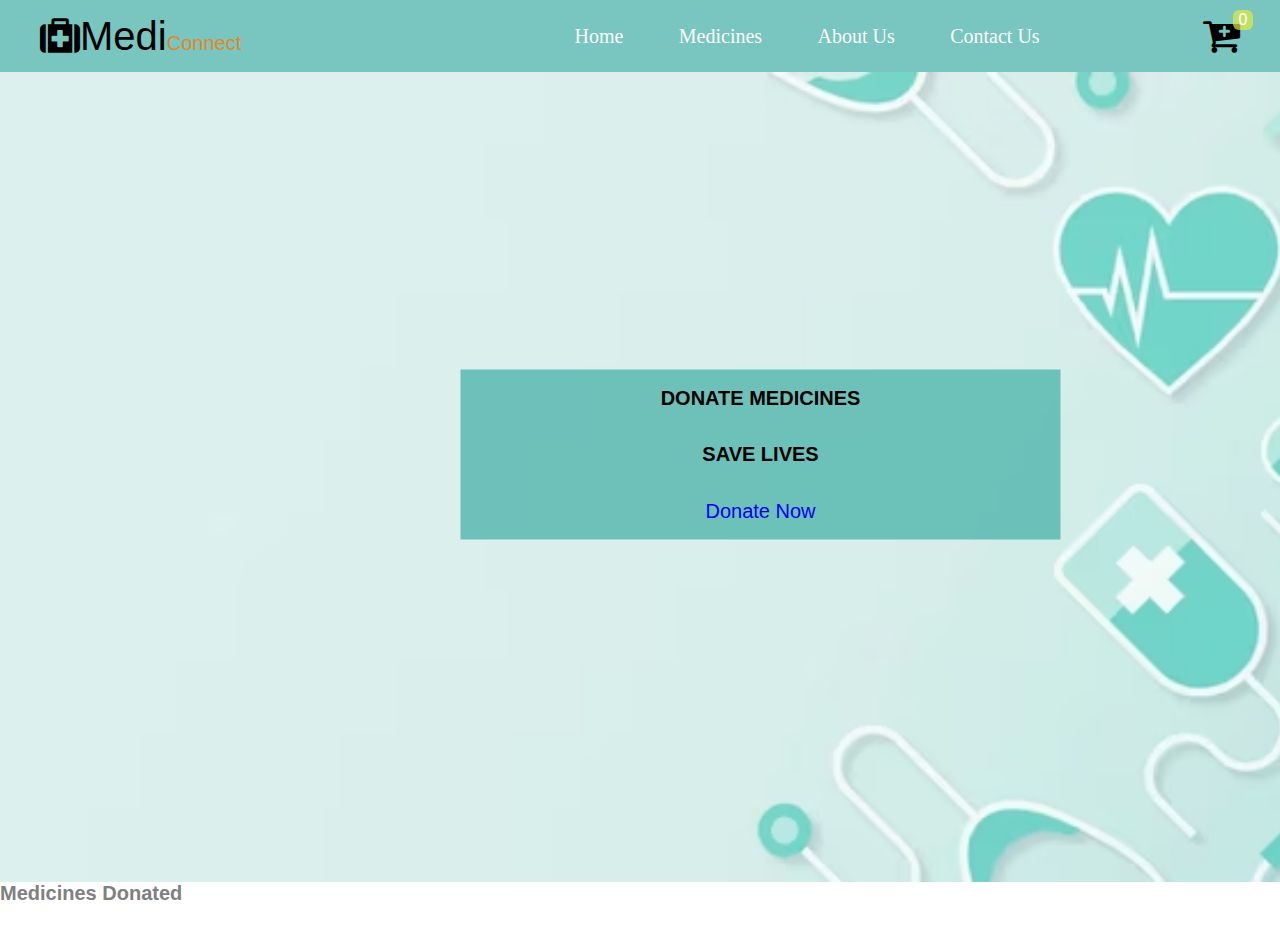
<file: index.html>
<!DOCTYPE html>
<html lang="en">

<head>
    <meta charset="UTF-8">
    <link rel="stylesheet" href="https://cdnjs.cloudflare.com/ajax/libs/font-awesome/4.7.0/css/font-awesome.min.css">
    <link rel="stylesheet" type="text/css" href="style.css">
    <title>MediConnect</title>
</head>

<body>

    <nav class="navbar">

        <div class = "burger">
            <div class = "layer1"></div>
            <div class = "layer2"></div>
            <div class = "layer3"></div>   
        </div>

        <div class = "logo">
            <span class = "logo-text"><i class = "fa fa-medkit fa-1x" style = "margin-right: 0.1en"></i>Medi<span style = "color: #e48628; font-size: 11en;">Connect</span></span>
        </div>

        <div class = "menubar">
            <ul class = "list">
                <li class = "list-items"><a href="index.html">Home</a></li>
                <li class = "list-items"><a href="Medicines.html">Medicines</a></li>
                <li class = "list-items"><a href="About.html">About Us</a></li>
                <li class = "list-items"><a href="Contact.html">Contact Us</a></li>
            </ul>
        </div>

        <div class = "cart">
            <i class = "fa fa-cart-plus fa-2x"></i>
            <div class = "number-of-items"><span class = "noi">0</span></div>
        </div>

    </nav>

    <section class = "section1">
        <div class = "banner">
            <h1>DONATE MEDICINES</h1>
            <h4>SAVE LIVES</h4>
            <a href="LoginPage.html">Donate Now</a>
        </div>
    </section>

    <section class = "section 2" id = "products">
        <div class = "title">
            <h1>Medicines Donated</h1>
        </div>
        <div class = "product"></div>
    </section>

    <div class = "cart-sidebar">

        <div class = "cart">
            <span class = "close-cart">
                <i class = "fa fa-times"></i>
            </span>
            <h2>Your Cart</h2>
            <div class = "cart-content"></div>
        </div>

        <div class = "clear-cart">
            <button class = "btn clear-cart btn">Clear cart</button>
        </div>

        <div class = "clear-cart">
            <button class = "btn clear-cart btn">Proceed</button>
        </div>
    </div>

    <div class = "menu-sidebar">
        <div class = "close-menu">
            <i class = "fa fa-times"></i>
        </div>

        <div class = "menu-menubar">
            <ul class = "menu-list">
                <li class = "menu-list-items"><a href = "index.html">Home</a></li>
                <li class = "menu-list-items"><a href = "Medicines.html">Medicines</a></li>
                <li class = "menu-list-items"><a href = "About.html">About Us</a></li>
                <li class = "menu-list-items"><a href = "Contact.html">Contact Us</a></li>
            </ul>
        </div>
    </div>


    <script type="text/javascript" src="app.js"></script>

</body>
</html>
</file>
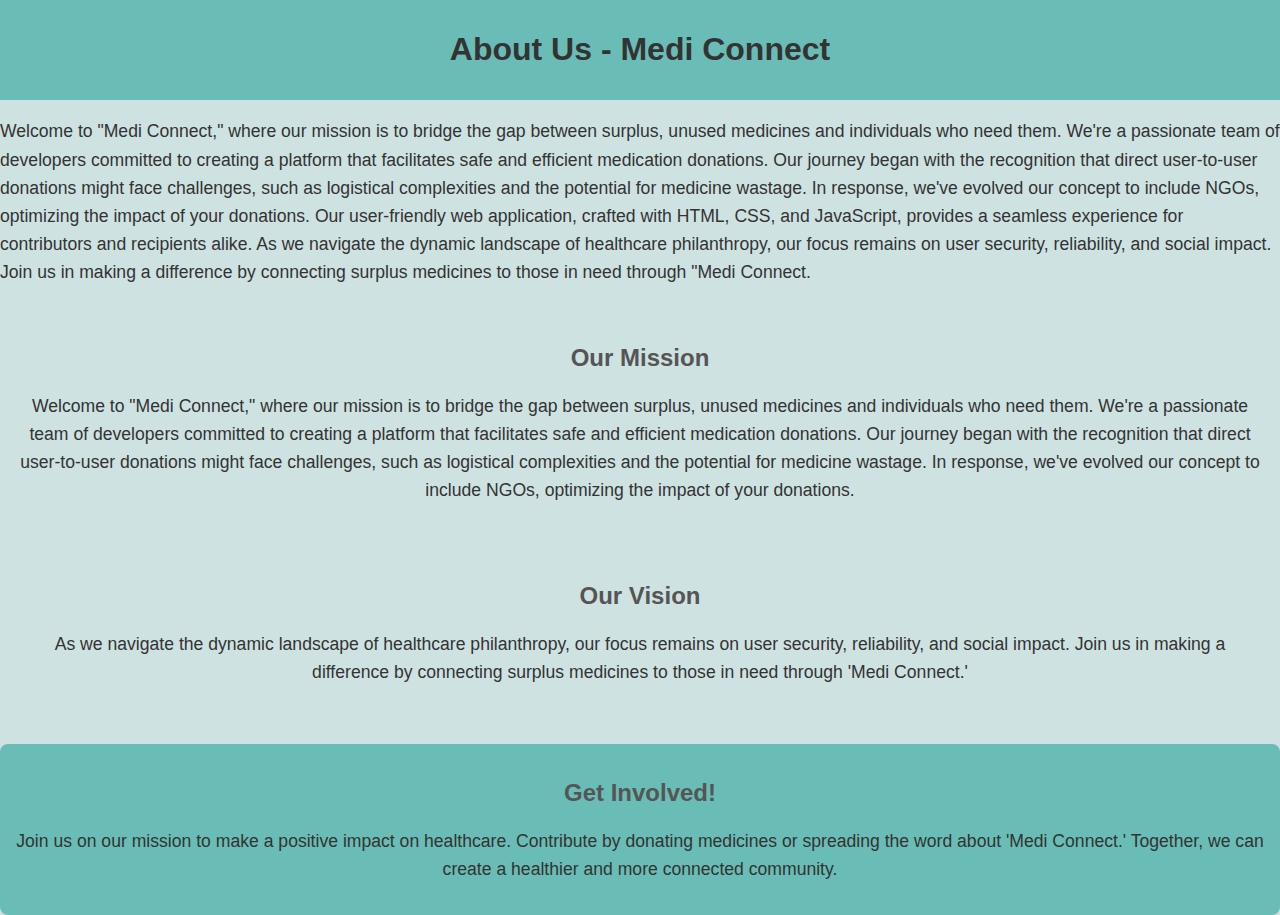
<file: About.html>
<!DOCTYPE html>
<html lang="en">

<head>
    <meta charset="UTF-8">
    <meta name="viewport" content="width=device-width, initial-scale=1.0">
    <title>About Us - Medi Connect</title>
    <style>
        body {
            background-color: #cee2e2; /* Yellow background color */
            font-family: 'Arial', sans-serif;
            margin: 0;
            padding: 0;
            box-sizing: border-box;
            color: #333;
        }

        header {
            background-color: rgba(63, 174, 164, 0.7); /* Darker yellow for header */
            padding: 10px;
            text-align: center;
        }

        section {
            padding: 20px;
            text-align: center;
        }

        h1 {
            color: #333;
        }

        h2 {
            color: #555;
        }

        p {
            font-size: 1.1em;
            line-height: 1.6em;
        }

        .team-member {
            margin: 20px 0;
            padding: 10px;
            border: 1px solid #ccc;
            border-radius: 8px;
            text-align: left;
        }

        .cta {
            background-color: rgba(63, 174, 164, 0.7);
            padding: 15px;
            margin-top: 20px;
            border-radius: 8px;
            text-align: center;
        }
    </style>
</head>

<body>
    <header>
        <h1>About Us - Medi Connect</h1>
    </header>

    <p>Welcome to "Medi Connect," where our mission is to bridge the gap between surplus, unused medicines and individuals who need them. We're a passionate team of developers committed to creating a platform that facilitates safe and efficient medication donations. Our journey began with the recognition that direct user-to-user donations might face challenges, such as logistical complexities and the potential for medicine wastage. In response, we've evolved our concept to include NGOs, optimizing the impact of your donations. Our user-friendly web application, crafted with HTML, CSS, and JavaScript, provides a seamless experience for contributors and recipients alike. As we navigate the dynamic landscape of healthcare philanthropy, our focus remains on user security, reliability, and social impact. Join us in making a difference by connecting surplus medicines to those in need through "Medi Connect.</p>

    <section>
        <h2>Our Mission</h2>
        <p>Welcome to "Medi Connect," where our mission is to bridge the gap between surplus, unused medicines and individuals who need them. We're a passionate team of developers committed to creating a platform that facilitates safe and efficient medication donations. Our journey began with the recognition that direct user-to-user donations might face challenges, such as logistical complexities and the potential for medicine wastage. In response, we've evolved our concept to include NGOs, optimizing the impact of your donations.</p>
    </section>

    <section>
        <h2>Our Vision</h2>
        <p>As we navigate the dynamic landscape of healthcare philanthropy, our focus remains on user security, reliability, and social impact. Join us in making a difference by connecting surplus medicines to those in need through 'Medi Connect.'</p>
    </section>

    <div class="cta">
        <h2>Get Involved!</h2>
        <p>Join us on our mission to make a positive impact on healthcare. Contribute by donating medicines or spreading the word about 'Medi Connect.' Together, we can create a healthier and more connected community.</p>
    </div>
</body>

</html>
</file>
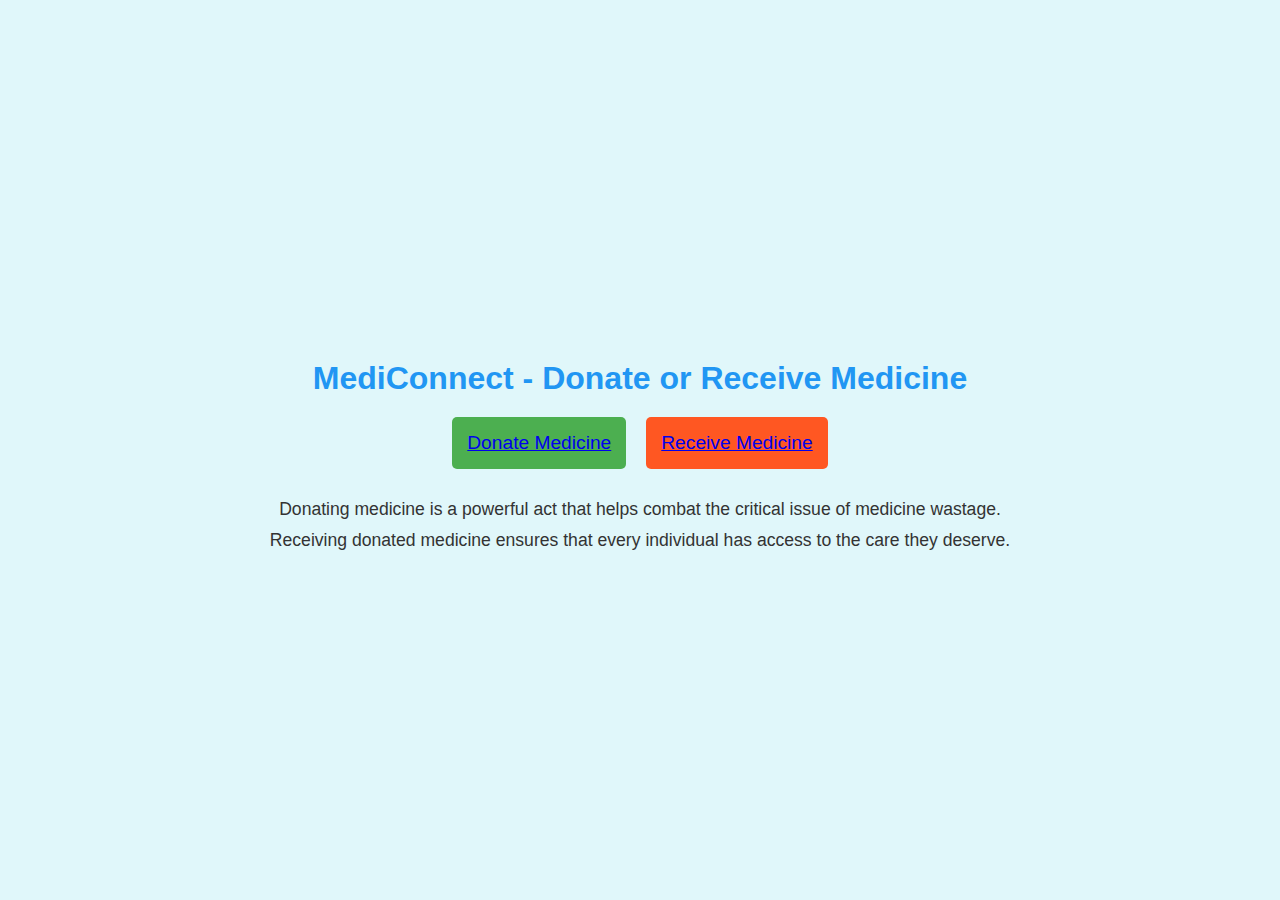
<file: donate.html>
<!DOCTYPE html>
<html lang="en">

<head>
    <meta charset="UTF-8">
    <meta name="viewport" content="width=device-width, initial-scale=1.0">
    <title>MediConnect - Donate or Receive Medicine</title>
    <style>
        body {
            background-color: #e0f7fa; /* Light blue background color */
            font-family: 'Arial', sans-serif;
            margin: 0;
            padding: 0;
            box-sizing: border-box;
            color: #333;
            display: flex;
            align-items: center;
            justify-content: center;
            height: 100vh;
            flex-direction: column;
        }

        h1 {
            color: #2196F3; /* Material Blue color */
            margin-bottom: 20px;
        }

        .button-container {
            display: flex;
            gap: 20px;
        }

        .action-button {
            padding: 15px;
            font-size: 1.2em;
            border: none;
            border-radius: 5px;
            cursor: pointer;
            transition: background-color 0.3s, transform 0.3s;
        }

        .donate-button {
            background-color: #4CAF50; /* Green color for donate */
            color: white;
        }

        .receive-button {
            background-color: #FF5722; /* Orange color for receive */
            color: white;
        }

        .action-button:hover {
            background-color: rgba(0, 0, 0, 0.1); /* Light shading on hover */
            transform: translateY(-5px); /* Move button up on hover */
        }

        .quote-container {
            margin-top: 20px;
            text-align: center;
        }

        p {
            margin: 10px 0;
            font-size: 1.1em;
        }
    </style>
</head>

<body>
    <h1>MediConnect - Donate or Receive Medicine</h1>

    <div class="button-container">
        <button class="action-button donate-button"><a href="donations.html">Donate Medicine</a></button>
        <button class="action-button receive-button"><a href="Medicines.html">Receive Medicine</a></button>
    </div>

    <div class="quote-container">
        <p>Donating medicine is a powerful act that helps combat the critical issue of medicine wastage.</p>
        <p>Receiving donated medicine ensures that every individual has access to the care they deserve.</p>
    </div>
</body>

</html>
</file>
<file: style.css>
*
{
    margin: 0;
    padding: 0;
    box-sizing: content-box;
    font-size: 20px;
    transition: 1.5s;
}

html
{
    scroll-behavior: smooth;
    transition: 1.5s;
}

a
{
    text-decoration: none;
    transition: 1.5s;
}

ul
{
    list-style: none;
    transition: 1.5s;
}

.navbar
{
    display: flex;
    justify-content: space-between;
    align-items: center;
    height: 8vh;
    background-color: rgba(63, 174, 164, 0.7);
    transition: 1.5s;
}

.logo
{
    padding-left: 2em;
    transition: 1.5s;
}

.logo-text
{
    font-size: 2em;
    transition: 1.5s;
}

.menubar
{
    width: 45%;
    margin-left: 8.5em;
    transition: 1.5s;
}

.list
{
    display: flex;
    justify-content: space-evenly;
    transition: 1.5s;
}

.list-items a
{
    color: rgb(252, 251, 250);
    font-family: san-serif;
    font-size: 1em;
    transition: 1.5s;
}

.list-items a:hover{
    color: rgb(95, 95, 15);
    transition: 0.5s;
}

.cart
{
    padding-right: 2em;
    position: relative;
    transition: 1.5s;
}

.cart .number-of-items
{
    display: flex;
    cursor: pointer;
    justify-content:  center;
    align-items: center;
    color: white;
    position: absolute;
    left: 30px;
    top: -6px;
    background-color: rgba(223, 235, 62, 0.7);
    height: 20px;
    width: 20px;
    border-radius: 6px;
    transition: 1.5s;

}

.number-of-items .noi{
    font-size: 0.8em;
    transition: 1.5s;

}

.fa-shopping-cart{
    font-size: 1.5em;
    cursor: pointer;
    transition: 1.5s;

}

.burger
{
    height: 28px;
    width: 32px;
    display: none;
}

.layer1, .layer2, .layer3
{
    background: black;
    height: 4px;
    margin-top: 4px;
    width: 100%;
    border-radius: 10px;
}

.section1
{
    height: calc(100vh - 10vh);
    width: 100%;
    background: url("images/Final.png") center center/cover;
    top: 0;
    left: 0;
    z-index: -1;
}

.section1 .banner
{
    height: 170px;
    width: 600px;
    background: rgba(63, 174, 164, 0.7);
    top: 50%;
    left: 50%;
    transform: translate(76.75%, 175%);
    display: flex;
    justify-content: space-around;
    flex-direction: column;
    text-align: center;
    align-items: center;
    font-family: sans-serif;
    z-index: 8;
}

.banner .h1
{
    font-size: 2em;

}

.banner .h4
{
    font-size: 0.1em;
}
 
.banner .a
{
    display: flex;
    justify-content: center;
    padding: 1em 2.5em;
    font-size: 0.8em;
    color: white;
    background: rgb(17, 0, 255);
}

.banner .a:hover
{
    background: rgb(63, 174, 164, 0.7);
}

.section2.title
{
    text-align: center;
}

.section2.title.h1
{
    font-size: 1.8em;
    margin: 1.3em;
}

.product
{
    margin: 0.5em;
    max-width: 1300px;
    display: grid;
    grid-column-gap: 2em;
    grid-row-gap: 2em;
    grid-template-columns: repeat(auto-fit, minmax(350px, 1fr));
}

.product-card
{
    text-align: center;
    position: relative;
    max-width: 350px;
    overflow: hidden;
}

.product-card-img
{
    height: 300px;
    width: 300px;
    transition: 0.3 linear;
}

.product-name, .product.pricing
{
    margin: 0.3em;
}

.product.pricing
{
    color: rgba(223, 235, 62, 0.7);
}

.add-to-cart
{
    align-items: center;
    justify-content: center;
    color: white;
    padding: 0.2em 1em;
    height: 30px;
    background: rgba(208, 202, 20, 0.7);
    position: absolute;
    right: 0;
    transform: translateX(100%);
    bottom: 80px;
    transition: 0.3 linear;
    cursor: pointer;
}

.product-card:hover .add-to-cart
{
    transform: translateX(0%);
}

.product-card:hover img
{
    opacity: 0.7;
}

.add-to-cart:hover 
{
    color: black;
}

/*menubar*/


.menu-sidebar
{
    display: none;
}

.cart-sidebar
{
    background: #ececec;
    position: fixed;
    right: 0;
    top : 0;
    width: 450px;
    height: 100vh;
    z-index: 10;
    transition: all o.3s linear;
    transform: translateX(100%);
    overflow: scroll;
}

.cart-sidebar .cart
{
    padding: 0;
}

.cart .close-cart
{
    font-size: 1.3em;
    padding: 1em;
    cursor: pointer;
}

.fa-times
{
    margin-top: 0.5em;
}

.cart .h2
{
    text-align: center;
    width: 100%;
    margin-bottom: 1em;
    font-size: 1.1em;
    font-family: Verdana;
}

.cart-product .product-image img
{
    width: 130px;
    height: 90px;
}

.cart-product-content
{
    display: flex;
    flex-direction: column;
    justify-content: space-around;
    align-items: center;
    margin-left: 1em;
    height: 80px;
}

.plus-minus
{
    display: flex;
    transform: rotate(90);
    color: rgba(209, 217, 90, 0.7);
    font-size: 1.5em;
    cursor: pointer;
}

.total-sum
{
    text-align: center;
    margin: 1em 0 0.5 0;
}

.clear-cart
{
    text-align: center;
}

.clear-cart .btn
{
    background-color: rgba(209, 217, 90, 0.7);
    color: whitesmoke;
    border: 1px solid white;    
    padding: 0.5em 1.7em;
    cursor: pointer;
    transition: 0.3 linear;
}

.clear-cart .btn:hover
{
    border: 1px solid rgba(63, 174, 164, 0.7);
    background: transparent;
    color: black;
}

.overlay
{
    height: 100vh;
    position: fixed;
    top: 0;
    left: 0;
    z-index: 9;
    width: 100%;
    background-color: rgba(209, 217, 90, 0.7);
    opacity: 0.3;
    transition: all 0.3 linear;
}

.none
{
    display: none;
}

@media screen and (max-width : 768px)
{
    .logo
    {
        padding-left: 0;
    }

    .cart
    {
        padding-right: 2em;
    }

    .menubar
    {
        display: none;
    }
    
    .burger
    {
        margin-left: 2em;
        display: block;
    }
    
    .section1 .banner h1
    {
        font-size: 1.5em;
    }
    
    .banner a
    {
        font-size: 0.6em;
    }
    
    .section2 .title h1
    {
        font-size: 1.5em;
    }
    
    .menu-sidebar
    {
        display: block;
        position: fixed;
        left: 0;
        top: 0;
        width: 100%;
        height: 100vh;
        z-index: 11;
        background: #ececec;
        overflow: hidden;
        transform: translate(-100%);
        transition: 0.3s linear;
    }
    
    .menu-menubar
    {
        display: flex;
        height: 80%;
        justify-content: center;
    }
    
    .menu-list
    {
        height: 100%;
        display: flex;
        flex-direction: column;
        align-items: center;
        justify-content: space-around;
    }
    
    .menu-sidebar .close-menu
    {
        position: absolute;
        right: 30px;
        font-size: 1.4em;
    }
    
    .menu-list-items
    {
        color: rgba(0, 0, 0, 0.7);
    }
    
    .menu-list-items .a:hover
    {
        color: rgba(63, 174, 164, 0.7);
    }
}

@media screen and (max-width : 480px)
{
    *{
        font-size: 16px;
    }
    
    .section1 .banner
    {
        width: 280px;
        height: 100px;
    }
    
    .section1 .banner h1
    {
        font-size: 1.2em;
    }
    
    .burger
    {
        margin-left: 1em;
        display: block;
        width: 30px;
    }
    
    .cart-sidebar
    {
        width: 100%;
    }
    
    .product
    {
        margin: 0;
        display: flex;
        flex-direction: column;
        justify-content: center;
        align-items: center;
    }
}

body {
    font-family: Arial, Helvetica, sans-serif;
    margin: 0;
  }
  
  html {
    box-sizing: border-box;
  }
  
  *, *:before, *:after {
    box-sizing: inherit;
  }
  
  .column {
    float: left;
    width: 33.3%;
    margin-bottom: 16px;
    padding: 0 8px;
  }
  
  .card {
    box-shadow: 0 4px 8px 0 rgba(0, 0, 0, 0.2);
    margin: 8px;
  }
  
  .about-section {
    padding: 50px;
    text-align: center;
    background-color: #474e5d;
    color: white;
  }
  
  .container {
    padding: 0 16px;
  }
  
  .container::after, .row::after {
    content: "";
    clear: both;
    display: table;
  }
  
  .title {
    color: grey;
  }
  
  .button {
    border: none;
    outline: 0;
    display: inline-block;
    padding: 8px;
    color: white;
    background-color: #000;
    text-align: center;
    cursor: pointer;
    width: 100%;
  }
  
  .button:hover {
    background-color: #555;
  }
  
  @media screen and (max-width: 650px) {
    .column {
      width: 100%;
      display: block;
    }
  }

  

body {
    font-family: 'Arial', Helvetica, sans-serif;
    margin: 0;
}


footer {
    background-color: #333;
    color: white;
    text-align: center;
    padding: 20px;
}

footer a {
    color: #fff;
}

.button {
    background-color: rgba(63, 174, 164, 0.7);
    color: black;
    border: 1px solid #ccc;
    padding: 10px 20px;
    cursor: pointer;
    transition: 0.3s linear;
    text-decoration: none; 
}

.button:hover {
    background-color: #fff;
    color: black;
    border: 1px solid rgba(63, 174, 164, 0.7);
}
</file>
